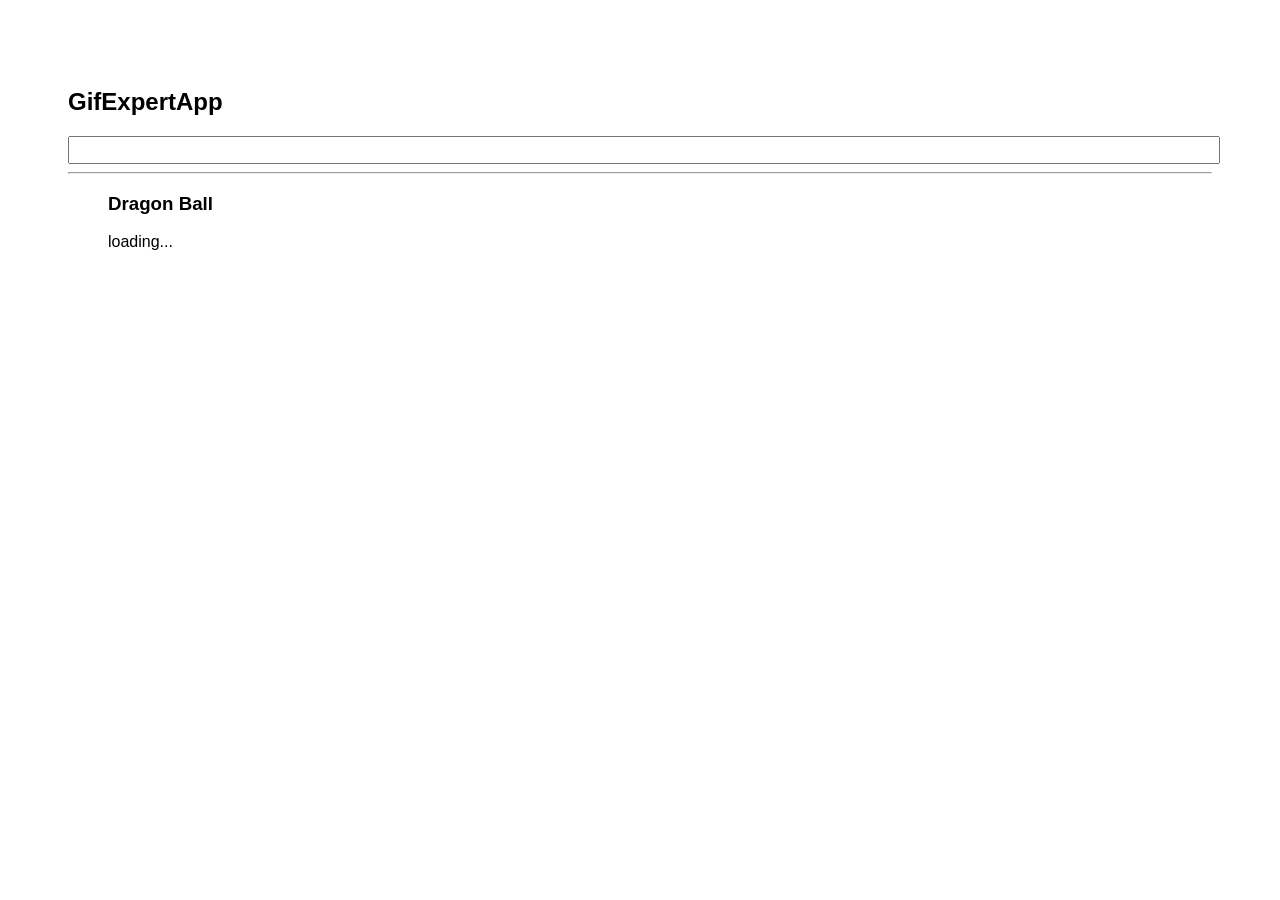
<file: docs/index.html>
<!doctype html>
<html lang="en">

<head>
    <meta charset="utf-8" />
    <link rel="icon" href="./favicon.ico" />
    <meta name="viewport" content="width=device-width,initial-scale=1" />
    <meta name="theme-color" content="#000000" />
    <meta name="description" content="Web site created using create-react-app" />
    <link rel="apple-touch-icon" href="./logo192.png" />
    <link rel="manifest" href="./manifest.json" />
    <link rel="stylesheet" href="https://cdnjs.cloudflare.com/ajax/libs/animate.css/4.1.1/animate.min.css" />
    <title>GifExpertApp</title>
    <link href="./static/css/main.c8491ca3.chunk.css" rel="stylesheet">
</head>

<body><noscript>You need to enable JavaScript to run this app.</noscript>
    <div id="root"></div>
    <script>!function (e) { function r(r) { for (var n, p, f = r[0], i = r[1], l = r[2], c = 0, s = []; c < f.length; c++)p = f[c], Object.prototype.hasOwnProperty.call(o, p) && o[p] && s.push(o[p][0]), o[p] = 0; for (n in i) Object.prototype.hasOwnProperty.call(i, n) && (e[n] = i[n]); for (a && a(r); s.length;)s.shift()(); return u.push.apply(u, l || []), t() } function t() { for (var e, r = 0; r < u.length; r++) { for (var t = u[r], n = !0, f = 1; f < t.length; f++) { var i = t[f]; 0 !== o[i] && (n = !1) } n && (u.splice(r--, 1), e = p(p.s = t[0])) } return e } var n = {}, o = { 1: 0 }, u = []; function p(r) { if (n[r]) return n[r].exports; var t = n[r] = { i: r, l: !1, exports: {} }; return e[r].call(t.exports, t, t.exports, p), t.l = !0, t.exports } p.m = e, p.c = n, p.d = function (e, r, t) { p.o(e, r) || Object.defineProperty(e, r, { enumerable: !0, get: t }) }, p.r = function (e) { "undefined" != typeof Symbol && Symbol.toStringTag && Object.defineProperty(e, Symbol.toStringTag, { value: "Module" }), Object.defineProperty(e, "__esModule", { value: !0 }) }, p.t = function (e, r) { if (1 & r && (e = p(e)), 8 & r) return e; if (4 & r && "object" == typeof e && e && e.__esModule) return e; var t = Object.create(null); if (p.r(t), Object.defineProperty(t, "default", { enumerable: !0, value: e }), 2 & r && "string" != typeof e) for (var n in e) p.d(t, n, function (r) { return e[r] }.bind(null, n)); return t }, p.n = function (e) { var r = e && e.__esModule ? function () { return e.default } : function () { return e }; return p.d(r, "a", r), r }, p.o = function (e, r) { return Object.prototype.hasOwnProperty.call(e, r) }, p.p = "/"; var f = this["webpackJsonpgif-expert-app"] = this["webpackJsonpgif-expert-app"] || [], i = f.push.bind(f); f.push = r, f = f.slice(); for (var l = 0; l < f.length; l++)r(f[l]); var a = i; t() }([])</script>
    <script src="./static/js/2.520bf8f4.chunk.js"></script>
    <script src="./static/js/main.0e066739.chunk.js"></script>
</body>

</html>
</file>
<file: docs/static/css/main.c8491ca3.chunk.css>
*{font-family:Arial,Helvetica,sans-serif}body{padding:60px}input{color:#789;font-size:1.2rem;width:100%}.card-grid{display:flex;flex-direction:row;flex-wrap:wrap}.card{align-content:center;border:1px solid grey;border-radius:6px;overflow:hidden;margin-bottom:10px;margin-right:10px}.card p{padding:5px;text-align:center}.card img{max-height:170px}
/*# sourceMappingURL=main.c8491ca3.chunk.css.map */
</file>
